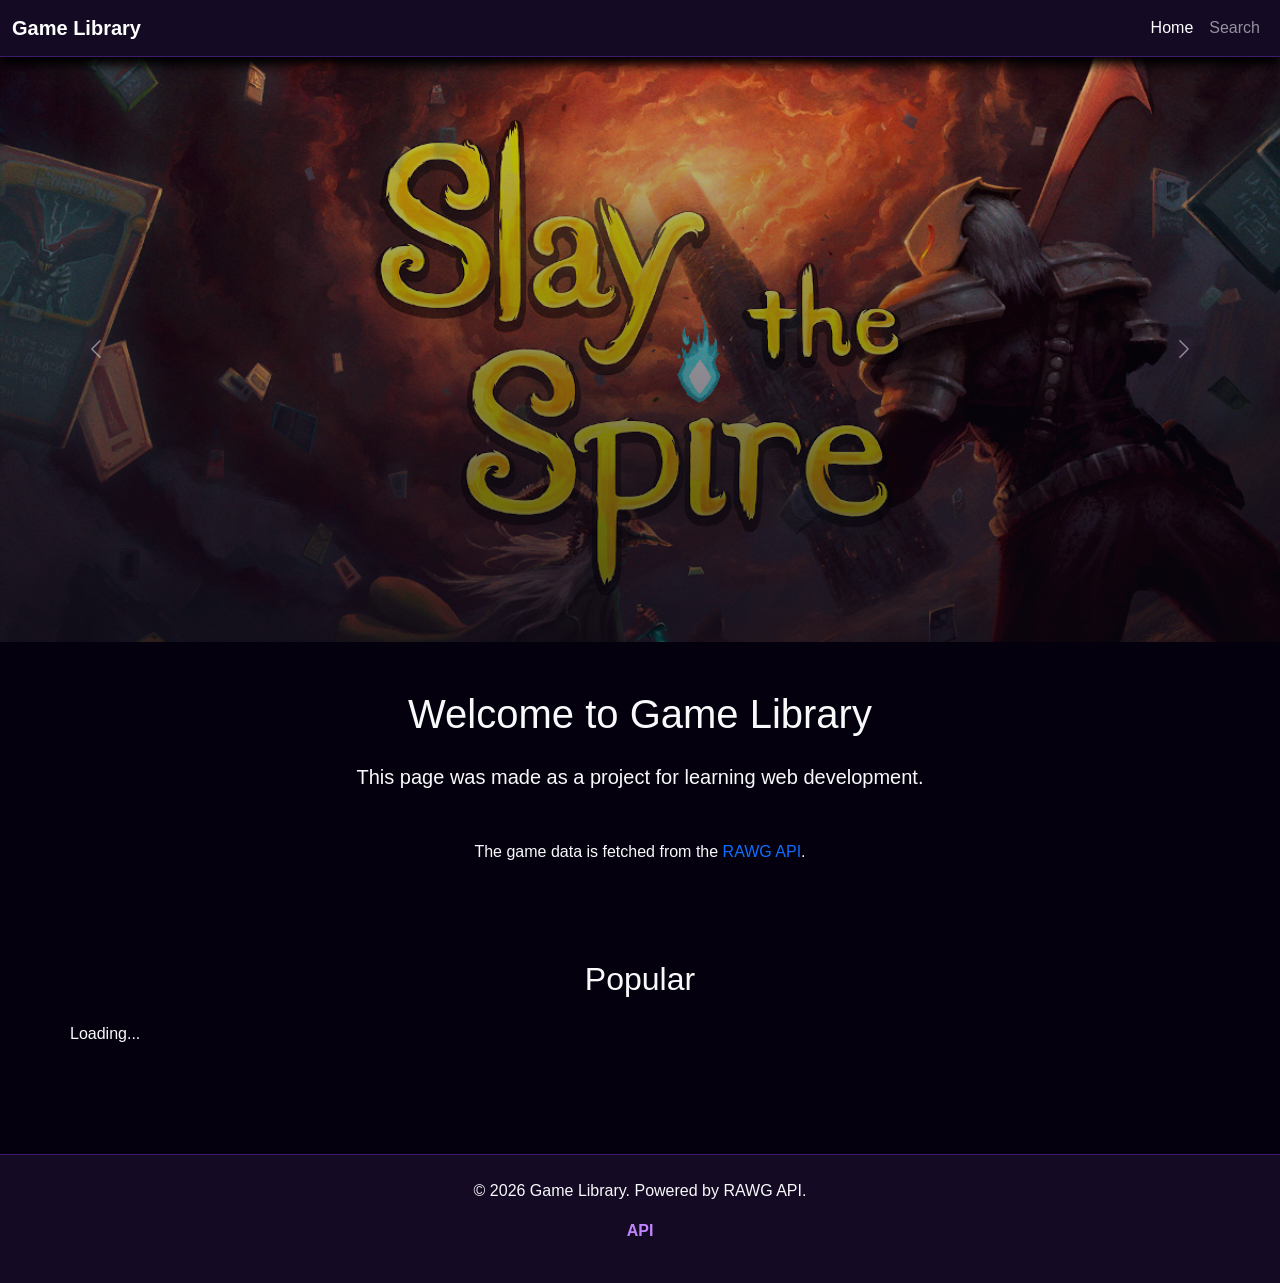
<file: index.html>
<!DOCTYPE html>
<html lang="fi">

<head>
    <meta charset="utf-8">
    <title>Game Library</title>
    <meta name="viewport" content="width=device-width, initial-scale=1">

    <!-- BOOTSTRAP ja CSS -->
    <link href="https://cdn.jsdelivr.net/npm/bootstrap@5.3.3/dist/css/bootstrap.min.css" rel="stylesheet" />
    <link rel="stylesheet" href="assets/style.css" />
    <script src="https://cdn.jsdelivr.net/npm/bootstrap@5.3.3/dist/js/bootstrap.bundle.min.js"></script>

</head>

<!-- Pelin tiedot modalissa, lähde https://www.w3schools.com/howto/howto_css_modals.asp -->
<div class="modal fade" id="gameModal" tabindex="-1">
  <div class="modal-dialog modal-lg modal-dialog-centered">
    <div class="modal-content bg-dark text-light">

      <div class="modal-header border-secondary">
        <h5 class="modal-title" id="modal-title">Game title</h5>
        <button type="button" class="btn-close btn-close-white" data-bs-dismiss="modal" aria-label="Exit Modal Window"></button>
      </div>

      <div class="modal-body" id="modal-body">
        Loading...
      </div>

    </div>
  </div>
</div>

<body class="text-light" id="etu">

    <!-- NAVBAR -->
    <nav class="navbar navbar-expand-sm navbar-dark">
        <div class="container-fluid">
            <a class="navbar-brand fw-semibold" href="index.html">Game Library</a>

            <button class="navbar-toggler" type="button" data-bs-toggle="collapse" data-bs-target="#collapsibleNavbar"
                aria-controls="collapsibleNavbar" aria-expanded="false" aria-label="Open navigation menu">
                <span class="navbar-toggler-icon"></span>
            </button>

            <div class="collapse navbar-collapse" id="collapsibleNavbar">
                <ul class="navbar-nav ms-auto">
                    <li class="nav-item"><a class="nav-link active" href="#">Home</a></li>
                    <li class="nav-item"><a class="nav-link" href="search.html">Search</a></li>
                </ul>
            </div>
        </div>
    </nav>


    <!-- KUVAKARUSELLI -->
    <div id="header-carousel" class="carousel slide" data-bs-ride="carousel">

        <!-- Staattiset karusellikuvat, olisi mahdollista linkittää API:in, mutta käytin testauksen aikana-->
        <div class="carousel-inner">

            <div class="carousel-item active">
                <img class="w-100" src="assets/img/game1.jpg" alt="Cover image of the video game Slay the Spire">
            </div>

            <div class="carousel-item">
                <img class="w-100" src="assets/img/game2.jpg" alt="Cover image of the video game Hollow Knight">
            </div>

            <div class="carousel-item">
                <img class="w-100" src="assets/img/game3.jpg" alt="Cover image of the video game Hollow Knight: Silksong">
            </div>

        </div>

        <button class="carousel-control-prev" data-bs-target="#header-carousel" data-bs-slide="prev" aria-label="Previous image">
            <span class="carousel-control-prev-icon"></span>
        </button>

        <button class="carousel-control-next" data-bs-target="#header-carousel" data-bs-slide="next" aria-label="Next image">
            <span class="carousel-control-next-icon"></span>
        </button>

    </div>

    <div class="container py-5" id="intro">

        <h1 class="text-center mb-4">Welcome to Game Library</h1>

        <p class="lead text-center mb-5">This page was made as a project for learning web development.</p>
        <p class="text-center mb-0">The game data is fetched from the <a href="https://rawg.io" target="_blank" class="text-decoration-none">RAWG API</a>.</p>

    </div>


    <div class="container py-5" id="games">

        <h2 class="text-center mb-5">Popular</h2>

        <div class="row g-4" id="game-list">
            <!-- JSON/API-DATA ILMESTYY TÄNNE game-list ID:n kautta -->
        </div>

    </div>

        <!-- FOOTER -->
    <footer class="text-center py-4">
        <p>&copy; 2026 Game Library. Powered by RAWG API.</p>
        <p><a href="https://rawg.io" target="_blank" class="text-decoration-none">API</a></p>
    </footer>

    <script src="assets/games.js"></script>

</body>

</html>
</file>
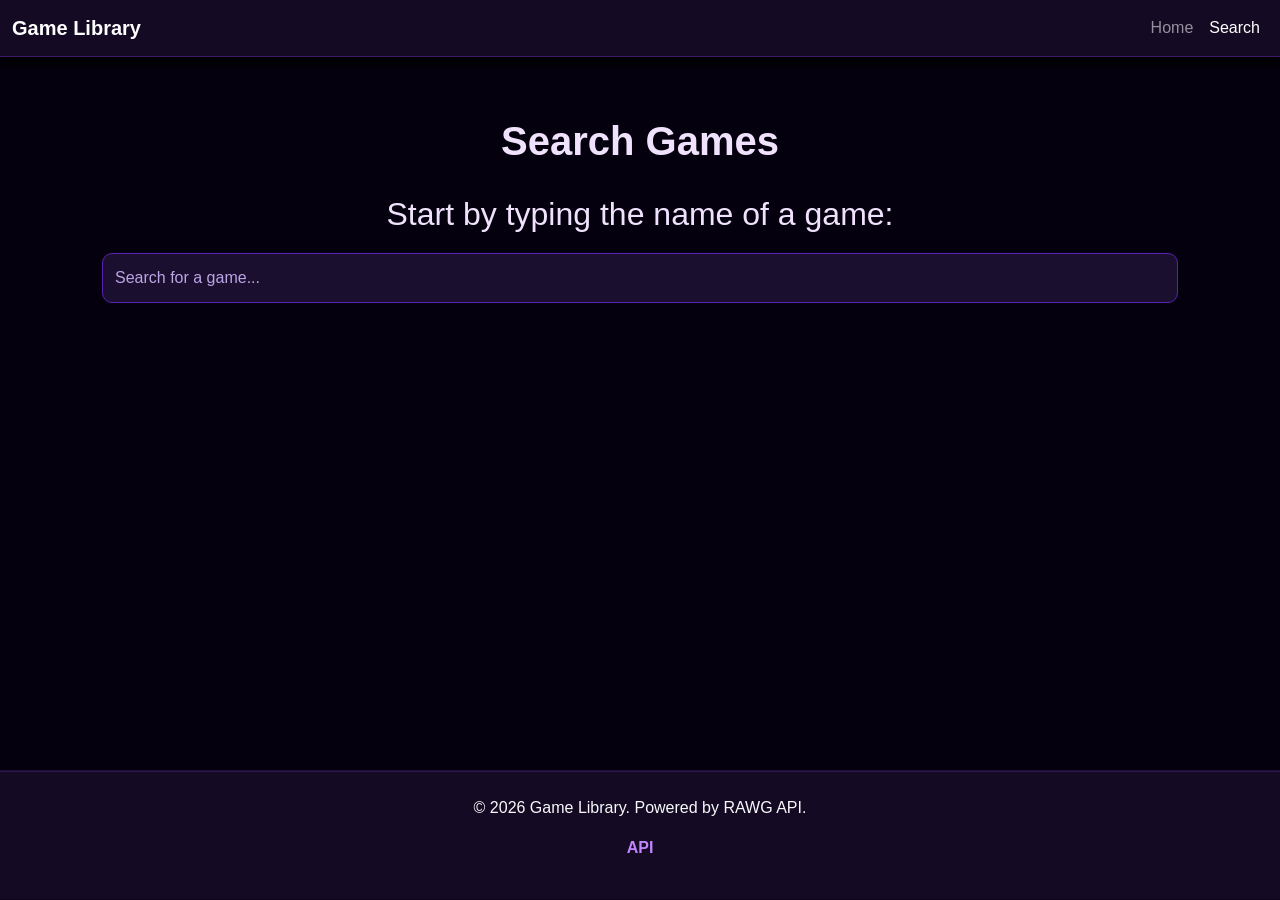
<file: search.html>
<html lang="fi">

<head>
    <meta charset="utf-8">
    <title>Search Games</title>
    <meta name="viewport" content="width=device-width, initial-scale=1">

    <!-- BOOTSTRAP ja CSS -->
    <link href="https://cdn.jsdelivr.net/npm/bootstrap@5.3.3/dist/css/bootstrap.min.css" rel="stylesheet" />
    <link rel="stylesheet" href="assets/style.css" />
    <script src="https://cdn.jsdelivr.net/npm/bootstrap@5.3.3/dist/js/bootstrap.bundle.min.js"></script>

</head>

<!-- Pelin tiedot modalissa, lähde https://www.w3schools.com/howto/howto_css_modals.asp -->
<div class="modal fade" id="gameModal" tabindex="-1">
    <div class="modal-dialog modal-lg modal-dialog-centered">
        <div class="modal-content bg-dark text-light">

            <div class="modal-header border-secondary">
                <h5 class="modal-title" id="modal-title">Game title</h5>
                <button type="button" class="btn-close btn-close-white" data-bs-dismiss="modal" aria-label="Exit Modal Window"></button>
            </div>

            <div class="modal-body" id="modal-body">
                Loading...
            </div>

        </div>
    </div>
</div>

<body class="text-light">

    <!-- NAVBAR, otettu aikaisemmista tehtävistä mallia -->
    <nav class="navbar navbar-expand-sm navbar-dark">
        <div class="container-fluid">
            <a class="navbar-brand fw-semibold" href="index.html">Game Library</a>

            <button class="navbar-toggler" type="button" data-bs-toggle="collapse" data-bs-target="#collapsibleNavbar"
                aria-controls="collapsibleNavbar" aria-expanded="false" aria-label="Open navigation menu">
                <span class="navbar-toggler-icon"></span>
            </button>

            <div class="collapse navbar-collapse" id="collapsibleNavbar">
                <ul class="navbar-nav ms-auto">
                    <li class="nav-item"><a class="nav-link" href="index.html">Home</a></li>
                    <li class="nav-item"><a class="nav-link active" href="#">Search</a></li>
                </ul>
            </div>
        </div>
    </nav>

    <!-- HAKUOSIO -->
    <div class="container" id="haku">

        <h1>Search Games</h1>

        <h2>Start by typing the name of a game:</h2>

        <input type="text" id="search-input" class="form-control mb-4" placeholder="Search for a game..." aria-label="Input field for searching games by name">

        <!-- Hakutulokset renderöidään tähän elementtiin, sama kuin etusivulla -->
        <div class="row g-4" id="search-results"></div>

    </div>

    <!-- JS koodit omassa tiedostossaan niin ei tule liikaa bloattia sivuille -->
    <script src="assets/games.js"></script>

    <!-- FOOTER -->
    <footer class="text-center py-4">
        <p>&copy; 2026 Game Library. Powered by RAWG API.</p>
        <p><a href="https://rawg.io" target="_blank" class="text-decoration-none">API</a></p>
    </footer>

</body>

</html>
</file>
<file: assets/style.css>
body{
background:#05000e;
color:white;
font-family:Arial, Helvetica, sans-serif;
}

/* navbar */
.navbar{
background:#140a24;
border-bottom:1px solid #3d1d6b;
box-shadow:0 8px 10px #000000;
position: sticky;
top: 0;
z-index: 1000;
}

.navbar-brand{
color:#ffffff !important;
font-weight:600;
}

/* kuvakaruselli */
#header-carousel {
height: 65vh;
overflow: hidden;
position: relative;
}

#header-carousel .carousel-item {
height: 65vh;
}

#header-carousel img {
width: 100%;
height: 100%;
object-fit: cover;
filter: brightness(1) contrast(1.1);
}

/* kuvafiltteri ja efektit karusellin kuville */

#header-carousel::after {
content: "";
position: absolute;
top: 0;
left: 0;
width: 100%;
height: 100%;

background: linear-gradient(
180deg,
rgba(11,6,19,0.2) 0%,
rgba(11,6,19,0.7) 100%
);

pointer-events: none;
}



/* zoom-efekti karusellin kuville */
#header-carousel img {
animation: heroZoom 18s ease-in-out infinite alternate;
}

@keyframes heroZoom {
0% {
transform: scale(1);
}
100% {
transform: scale(1.1);
}
}


/* karusellin napit */
.carousel-control-prev-icon,
.carousel-control-next-icon {

filter: drop-shadow(0 0 6px #a855f7);

background-size: 70% 70%;
}

/**========== KORTIT ========== */

/* pelikortit ja niille animaatiot */
.game-card{
border:none;
border-radius:14px;
overflow:hidden;
background:#1a0f2e;
transition:transform .25s ease, box-shadow .25s ease;
box-shadow:0 8px 20px rgba(0,0,0,0.4);
}

.game-card img{
height:220px;
object-fit:cover;
}

.game-card:hover{
transform:translateY(-8px);
box-shadow:0 20px 40px rgba(0,0,0,0.7);
}

/* korttien sisältö */

.card-title{
font-weight:600;
color:#d8b4fe;
}

.card-text{
color:#d1c4e9;
}

/* Tähdille oma badge */

.badge-rating{
background:#7c3aed;
font-size:0.8rem;
}

/*========== FOOTER ==========*/

footer{
background:#140a24;
border-top:1px solid #3d1d6b;
margin-top:60px;
position: sticky;
top: 100%;
width: 100%;
}

/* footerin linkit */
footer a{
color:#c084fc;
font-weight:600;
text-decoration:none;
transition:0.2s;
}

footer a:hover{
color:#ffffff;
text-shadow:0 0 6px #a855f7;
}

/*========== HAKUSIVU =========*/

#haku {
max-width: 1100px;
margin: auto;
padding-top: 60px;
}

/* otsikko */

#haku h1 {
color: #f0e2fd;
font-weight: 700;
text-align: center;
margin-bottom: 30px;
}

#haku h2 {
color: #f0e2fd;
font-weight: 400;
text-align: center;
margin-bottom: 20px;
}

/* hakukenttä */

#search-input {
background: #1a0f2e;
border: 1px solid #5b21b6;
color: white;
padding: 12px;
border-radius: 10px;
transition: 0.25s;
}

#search-input::placeholder {
color: #b8a6e6;
}

#search-input:focus {
background: #1a0f2e;
border-color: #a855f7;
box-shadow: 0 0 10px rgba(168,85,247,0.5);
color: white;
}

/* hakutulosten kortit */

#haku .game-card {
background: #1a0f2e;
border-radius: 12px;
overflow: hidden;
transition: transform .25s ease, box-shadow .25s ease;
box-shadow: 0 8px 20px rgba(0,0,0,0.5);
}

#haku .game-card img {
height: 220px;
object-fit: cover;
}

#haku .game-card:hover {
transform: translateY(-8px);
box-shadow: 0 20px 40px rgba(0,0,0,0.8);
}

/* kortin tekstit, erikseen muokattavuuden takia */

#haku .card-title {
color: #d8b4fe;
font-weight: 600;
}

#haku .card-text {
color: #cfc3ff;
}

/* MODAALI */
/* modaalin tyyli */
.modal-content{
border-radius:12px;
border:1px solid #5b21b6;
}

.modal-body img{
max-height:350px;
object-fit:cover;
width:100%;
}

/* Jotta kaikki data näkyy...*/

.modal-body{
max-height:60vh;
overflow-y:auto;
padding-right:10px;
}
</file>
